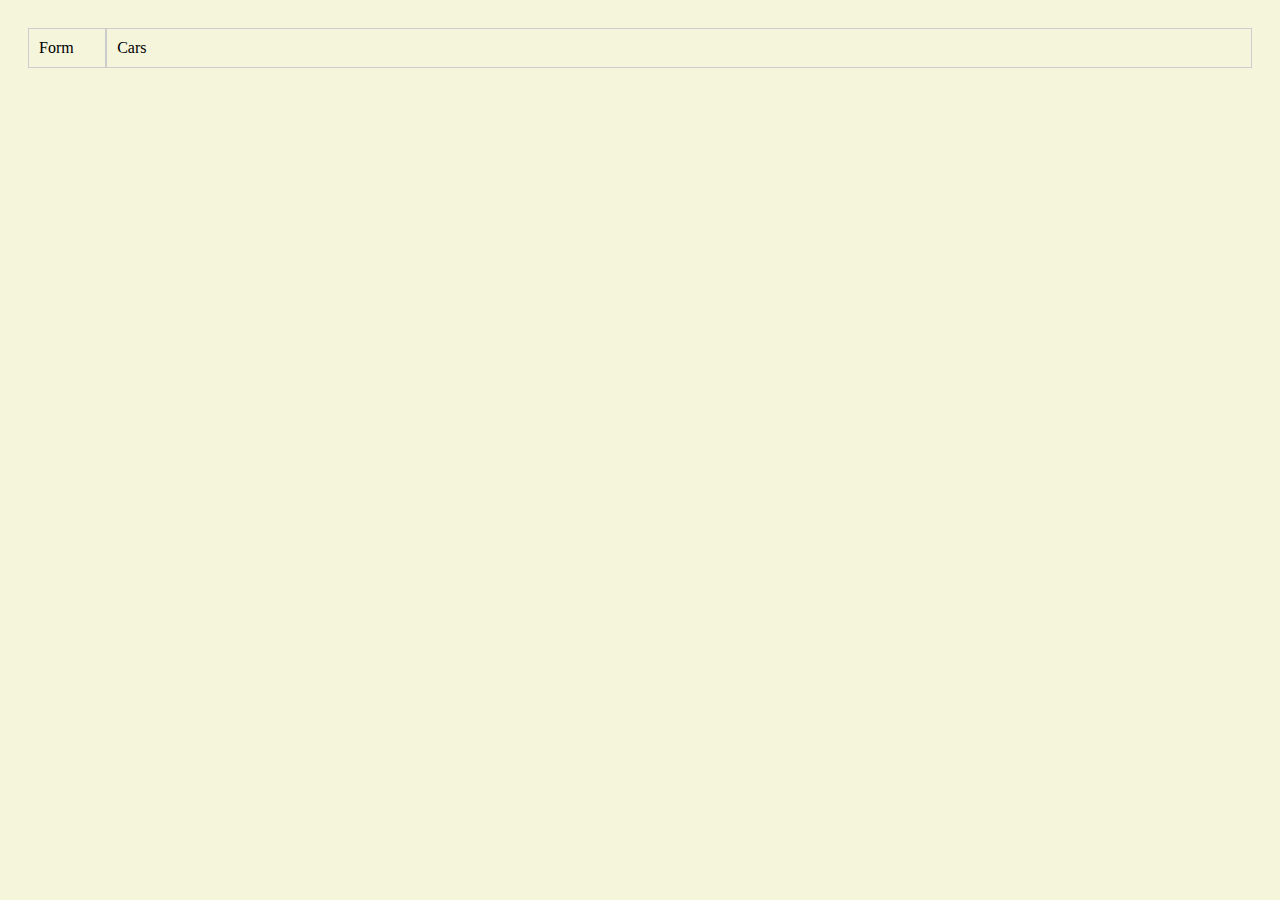
<file: grid.html>
<!DOCTYPE html>
<html lang="en">
<head>
    <meta charset="UTF-8">
    <meta name="viewport" content="width=device-width, initial-scale=1.0">
    <title>Flex Practice</title>
    <style>
        body {
            display: flex;
            background-color: beige;
            padding: 20px; /* Optional: Add padding for better spacing */
        }

        /* Optional: Style the columns or specific elements */
        .form  {
            flex: 1; /* Adjust the proportions as needed */
            padding: 10px;
            border: 1px solid #ccc;
        }
        .cars{
        flex: 20; /* Adjust the proportions as needed */
            padding: 10px;
            border: 1px solid #ccc;
        }
    </style>
</head>
<body>
    <div class="form">Form</div>
    <div class="cars">Cars</div>
</body>
</html>
</file>
